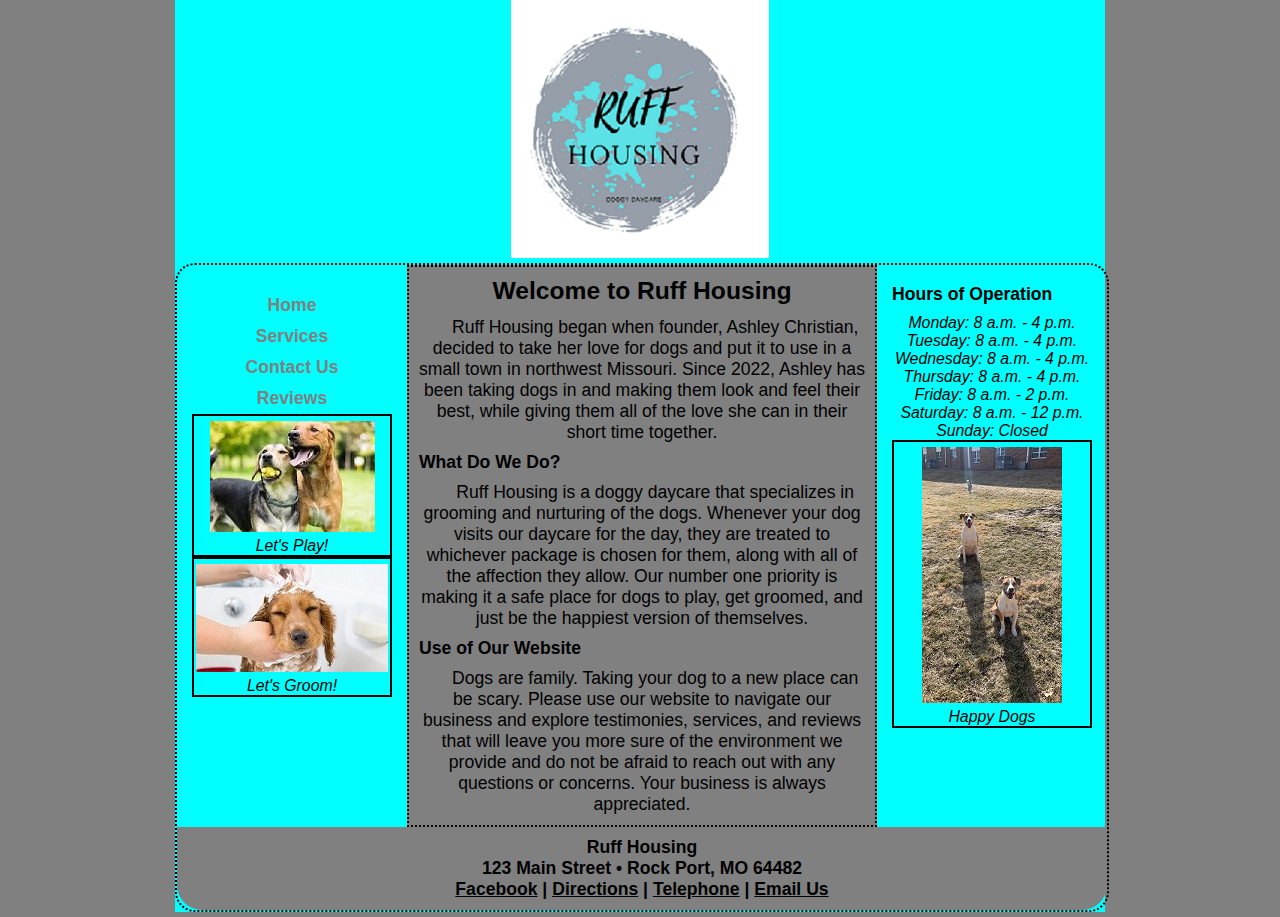
<file: index.html>
<!DOCTYPE html>
<html lang="en">
  <head>
	<!-- 
		Final Project CMIS 410
		Author: Ashley
		Date: 3/30/23
		
		These web pages are for educational purposes only, all content should be considered fictional. 
	
	-->

<meta http-equiv = "Content-Type" content = "text/html; charset=utf-8" />
<title>Ruff Housing</title>
   <link href="styles.css" rel="stylesheet" />


</head>

<body>

<div id = "container"> 

<header> 

<a href="index.html"><img src="images/ruffhousinglogo.png" alt="Ruff Housing logo"/></a>

</header> 

<div id = "wrapper">
		 
<nav> 
	<ul>
	  <li><a href = "index.html">Home</a></li>
	  <li><a href = "services.html">Services</a></li>
	  <li><a href = "contact.html">Contact Us</a></li>
	  <li><a href = "reviews.html">Reviews</a></li>
	</ul>
	
	<figure> 
<img src = "images/dogsplayingandlooking.jpg" alt = "Dogs playing and looking at camera"  />
		<figcaption> <p> Let's Play! </p></figcaption>
</figure>

<figure> 
<img src = "images/doggettinggroomed.jpg" alt = "Dog getting washed"  />
	<figcaption> <p> Let's Groom! </p> </figcaption>
</figure>


</nav> 
	 
<article id = "main"> 

<h2>Welcome to Ruff Housing</h2>
	<p>Ruff Housing began when founder, Ashley Christian, decided to take her love for dogs and put it to use in a small town in northwest Missouri. Since 2022, Ashley has been taking dogs in and making them look and feel their best, while giving them all of the love she can in their short time together. </p>

<h3>What Do We Do?</h3>
	<p>Ruff Housing is a doggy daycare that specializes in grooming and nurturing of the dogs. Whenever your dog visits our daycare for the day, they are treated to whichever package is chosen for them, along with all of the affection they allow. Our number one priority is making it a safe place for dogs to play, get groomed, and just be the happiest version of themselves.</p>

<h3>Use of Our Website</h3>
	<p>Dogs are family. Taking your dog to a new place can be scary. Please use our website to navigate our business and explore testimonies, services, and reviews that will leave you more sure of the environment we provide and do not be afraid to reach out with any questions or concerns. Your business is always appreciated. </p>

</article> <!-- end main -->

<aside> 

<h3>Hours of Operation</h3>

	<p>Monday: 8 a.m. - 4 p.m.</p>
	<p>Tuesday: 8 a.m. - 4 p.m.</p>
	<p>Wednesday:  8 a.m. - 4 p.m.</p>
	<p>Thursday: 8 a.m. - 4 p.m.</p>
	<p>Friday: 8 a.m. - 2 p.m.</p>
	<p>Saturday: 8 a.m. - 12 p.m.</p>
	<p>Sunday: Closed</p>


<figure>
  <img src = "images/odinandyoshi.jpg" alt = "Odin and Yoshi outside"  />

  <figcaption>
    Happy Dogs<br />
    
  </figcaption> 
</figure>

</aside>   

<footer> 

	<p>Ruff Housing<br />
	123 Main Street &bull; Rock Port, MO 64482 <br />
	<a href = "https://facebook.com" target="_blank">Facebook</a> | <a href = "https://mapquest.com" target="_blank">Directions</a> |
	<a href = "tel:+16603459876">Telephone</a> | <a href = "mailto:ruffhousing@gmail.com">Email Us</a></p>

</footer>  

</div> <!-- end wrapper --> 
</div> <!-- end container -->

</body>
</html>
</file>
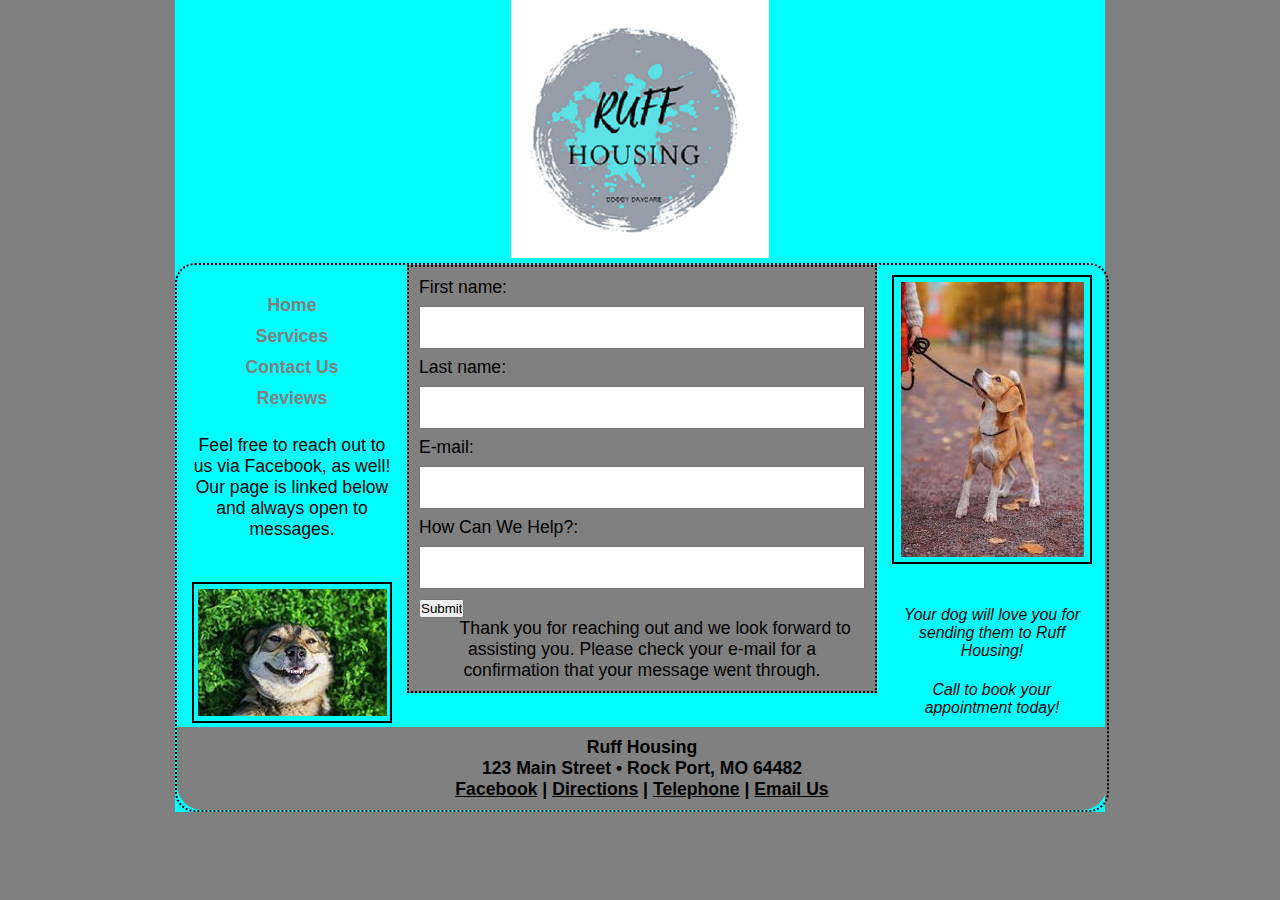
<file: contact.html>
<!DOCTYPE html>
<html lang="en">
  <head>
	<!-- 
		Final Project CMIS 410
		Author: Ashley
		Date: 3/30/23
		
		These web pages are for educational purposes only, all content should be considered fictional. 
	
	-->

<meta http-equiv = "Content-Type" content = "text/html; charset=utf-8" />
<title>Ruff Housing</title>
   <link href="styles.css" rel="stylesheet" />


</head>

<body>

<div id = "container"> 

<header> 

<a href="index.html"><img src="images/ruffhousinglogo.png" alt="Ruff Housing logo"/></a>

</header> 

<div id = "wrapper">
		 
<nav> 
	<ul>
	  <li><a href = "index.html">Home</a></li>
	  <li><a href = "services.html">Services</a></li>
	  <li><a href = "contact.html">Contact Us</a></li>
	  <li><a href = "reviews.html">Reviews</a></li>
	</ul>
	
	<br>
	
<p>
Feel free to reach out to us via Facebook, as well! Our page is linked below and always open to messages.</p>
<br>
<br>

<figure> 
<img src = "images/smilingdog.jpg" alt = "Dog smiling"  />

</figure>


</nav> 
	 
<article id = "main"> 

<form action="/action_page.php">
  <label for="fname">First name:</label><br>
  <input type="text" id="fname" name="fname"><br>
  <label for="lname">Last name:</label><br>
  <input type="text" id="lname" name="lname"><br>
  <label for="email">E-mail:</label><br>
  <input type="text" id="email" name="email"><br>
  <label for="list">How Can We Help?:</label><br>
  <input type="text" id="list" name="list"><br>
  <input type="submit" value="Submit">
</form>

<p> Thank you for reaching out and we look forward to assisting you. Please check your e-mail for a confirmation that your message went through. </p>

</article> <!-- end main -->

<aside> 


<figure>
  <img src = "images/doglookingup.jpg" alt = "dog looking up"  />

</figure>
<br>
<br>
<p>
Your dog will love you for sending them to Ruff Housing!</p>
<br>
<p>Call to book your appointment today!</p>

</aside>   

<footer> 

	<p>Ruff Housing<br />
	123 Main Street &bull; Rock Port, MO 64482 <br />
	<a href = "https://facebook.com" target="_blank">Facebook</a> | <a href = "https://mapquest.com" target="_blank">Directions</a> |
	<a href = "tel:+16603459876">Telephone</a> | <a href = "mailto:ruffhousing@gmail.com">Email Us</a></p>

</footer>  

</div> <!-- end wrapper --> 
</div> <!-- end container -->

</body>
</html>
</file>
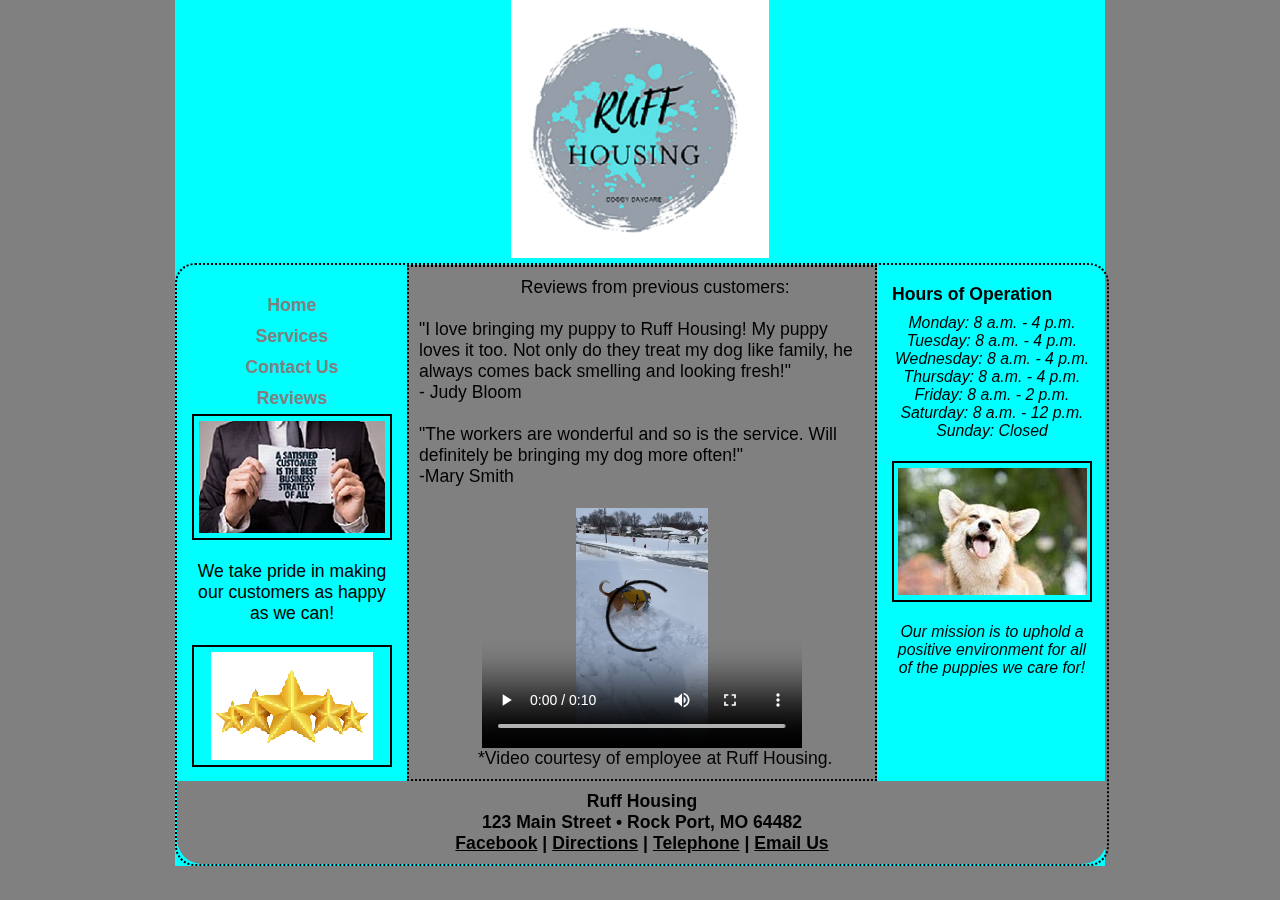
<file: reviews.html>
<!DOCTYPE html>
<html lang="en">
  <head>
	<!-- 
		Final Project CMIS 410
		Author: Ashley
		Date: 3/30/23
		
		These web pages are for educational purposes only, all content should be considered fictional. 
	
	-->

<meta http-equiv = "Content-Type" content = "text/html; charset=utf-8" />
<title>Ruff Housing</title>
   <link href="styles.css" rel="stylesheet" />


</head>

<body>

<div id = "container"> 

<header> 

<a href="index.html"><img src="images/ruffhousinglogo.png" alt="Ruff Housing logo"/></a>

</header> 

<div id = "wrapper">
		 
<nav> 
	<ul>
	  <li><a href = "index.html">Home</a></li>
	  <li><a href = "services.html">Services</a></li>
	  <li><a href = "contact.html">Contact Us</a></li>
	  <li><a href = "reviews.html">Reviews</a></li>
	</ul>
	
	<figure> 
<img src = "images/happycustomers.jpg" alt = "customer satisfaction"  />
</figure>
<br>
<p>We take pride in making our customers as happy as we can!</p>
<br>
<figure> 
<img src = "images/5stars.png" alt = "5 stars"  />
</figure>

</nav> 
	 
<article id = "main"> 

<p>Reviews from previous customers:</p>
<br>
<blockquote> "I love bringing my puppy to Ruff Housing! My puppy loves it too. Not only do they treat my dog like family, he always comes back smelling and looking fresh!"
<br>
- Judy Bloom
</blockquote>
<br>

<blockquote> "The workers are wonderful and so is the service. Will definitely be bringing my dog more often!"
<br>
-Mary Smith 
</blockquote>
<br>
<video width="320" height="240" controls>
	<source src="dogs.mp4" type="video/mp4">
	<source src="movie.ogg" type="video/ogg">
Your browser does not support the video tag.
</video>

<p> *Video courtesy of employee at Ruff Housing.</p>
</article> <!-- end main -->

<aside> 

<h3>Hours of Operation</h3>

	<p>Monday: 8 a.m. - 4 p.m.</p>
	<p>Tuesday: 8 a.m. - 4 p.m.</p>
	<p>Wednesday:  8 a.m. - 4 p.m.</p>
	<p>Thursday: 8 a.m. - 4 p.m.</p>
	<p>Friday: 8 a.m. - 2 p.m.</p>
	<p>Saturday: 8 a.m. - 12 p.m.</p>
	<p>Sunday: Closed</p>

<br>

<figure>
  <img src = "images/happypuppy.jpg" alt = "puppy smiling very big"  />
</figure>
<br>
<p> Our mission is to uphold a positive environment for all of the puppies we care for!</p>
</aside>   

<footer> 

	<p>Ruff Housing<br />
	123 Main Street &bull; Rock Port, MO 64482 <br />
	<a href = "https://facebook.com" target="_blank">Facebook</a> | <a href = "https://mapquest.com" target="_blank">Directions</a> |
	<a href = "tel:+16603459876">Telephone</a> | <a href = "mailto:ruffhousing@gmail.com">Email Us</a></p>

</footer>  

</div> <!-- end wrapper --> 
</div> <!-- end container -->

</body>
</html>
</file>
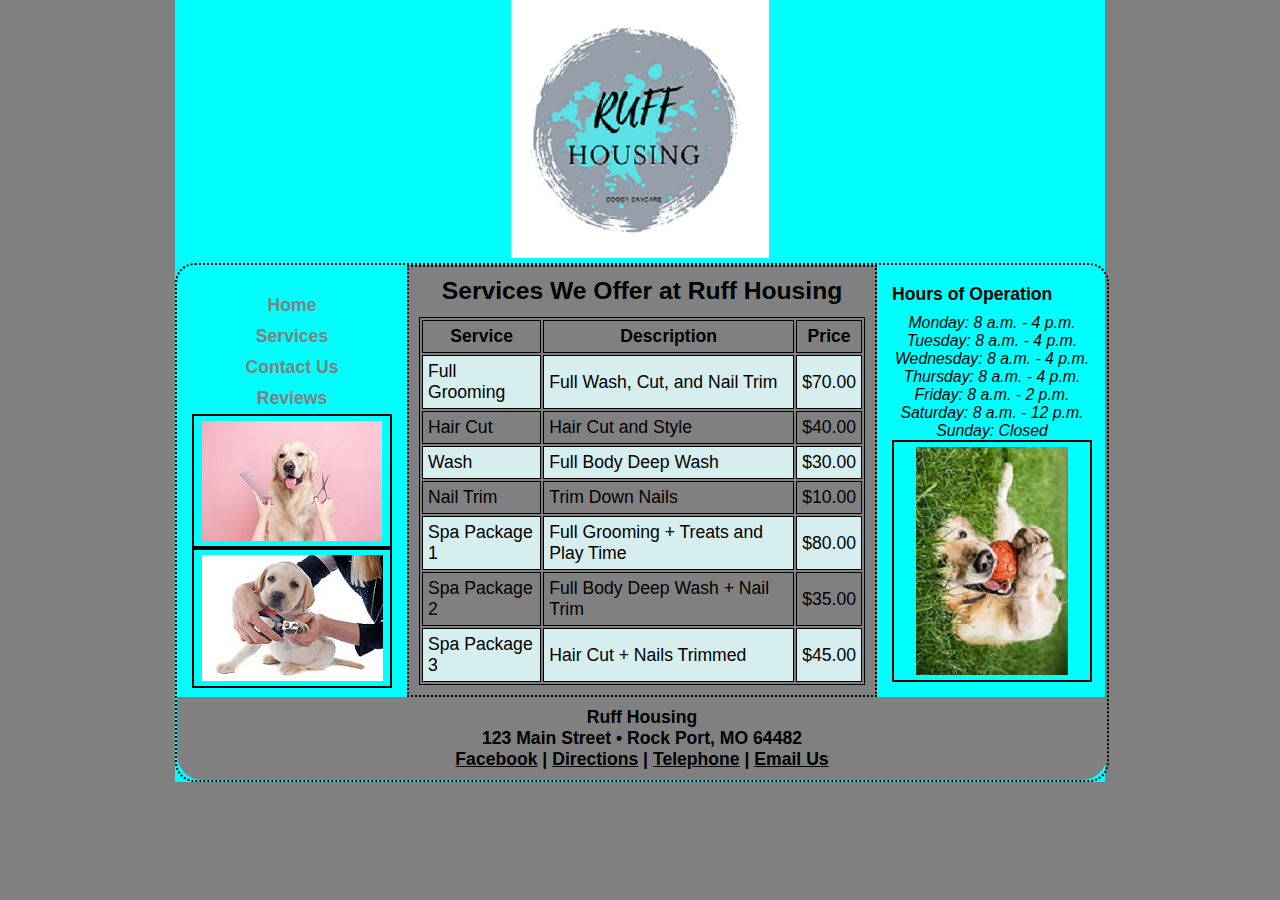
<file: services.html>
<!DOCTYPE html>
<html lang="en">
  <head>
	<!-- 
		Final Project CMIS 410
		Author: Ashley
		Date: 3/30/23
		
		These web pages are for educational purposes only, all content should be considered fictional. 
	
	-->

<meta http-equiv = "Content-Type" content = "text/html; charset=utf-8" />
<title>Ruff Housing</title>
   <link href="styles.css" rel="stylesheet" />


</head>

<body>

<div id = "container"> 

<header> 

<a href="index.html"><img src="images/ruffhousinglogo.png" alt="Ruff Housing logo"/></a>

</header> 

<div id = "wrapper">
		 
<nav> 
	<ul>
	  <li><a href = "index.html">Home</a></li>
	  <li><a href = "services.html">Services</a></li>
	  <li><a href = "contact.html">Contact Us</a></li>
	  <li><a href = "reviews.html">Reviews</a></li>
	</ul>
	
	<figure> 
<img src = "images/doggroomingandsupplies.jpg" alt = "Dog getting groomed and supplies"  />

</figure>

<figure> 
<img src = "images/doggettingnailstrimmed.jpg" alt = "Dog getting nails trimmed"  />

</figure>


</nav> 
	 
<article id = "main"> 

<h2>Services We Offer at Ruff Housing</h2>

<table>
	<tr>
		<th>Service</th>
		<th>Description</th>
		<th>Price</th>
     </tr>
	 <tr>
		<td>Full Grooming</td>
		<td>Full Wash, Cut, and Nail Trim</td>
		<td>$70.00</td>
	</tr>
	<tr>
		<td>Hair Cut</td>
		<td>Hair Cut and Style</td>
		<td>$40.00</td>
	</tr>
	<tr>
		<td>Wash</td>
		<td>Full Body Deep Wash</td>
		<td>$30.00</td>
	</tr>
	<tr>
		<td>Nail Trim</td>
		<td>Trim Down Nails</td>
		<td>$10.00</td>
	</tr>
	<tr>
		<td>Spa Package 1</td>
		<td>Full Grooming + Treats and Play Time</td>
		<td>$80.00</td>
	</tr>
	<tr>
		<td>Spa Package 2</td>
		<td>Full Body Deep Wash + Nail Trim</td>
		<td>$35.00</td>
	</tr>
	<tr>
		<td>Spa Package 3</td>
		<td>Hair Cut + Nails Trimmed</td>
		<td>$45.00</td>
	</tr>
	
	</table>
	

</article> <!-- end main -->

<aside> 

<h3>Hours of Operation</h3>

	<p>Monday: 8 a.m. - 4 p.m.</p>
	<p>Tuesday: 8 a.m. - 4 p.m.</p>
	<p>Wednesday:  8 a.m. - 4 p.m.</p>
	<p>Thursday: 8 a.m. - 4 p.m.</p>
	<p>Friday: 8 a.m. - 2 p.m.</p>
	<p>Saturday: 8 a.m. - 12 p.m.</p>
	<p>Sunday: Closed</p>


<figure>
  <img src = "images/dogplayingwithball.jpg" alt = "dog playing with a ball"  />

 
</figure>

</aside>   

<footer> 

	<p>Ruff Housing<br />
	123 Main Street &bull; Rock Port, MO 64482 <br />
	<a href = "https://facebook.com" target="_blank">Facebook</a> | <a href = "https://mapquest.com" target="_blank">Directions</a> |
	<a href = "tel:+16603459876">Telephone</a> | <a href = "mailto:ruffhousing@gmail.com">Email Us</a></p>

</footer>  

</div> <!-- end wrapper --> 
</div> <!-- end container -->

</body>
</html>
</file>
<file: styles.css>
@charset "utf-8";
/*
   sample start file for final project - educational use only
   
   Author:   Ashley
   Date:     4/3/23
   
  

*/

* {
    margin: 0; 
    padding: 0;
}

body {
    font-size: 1.1em;
    font-family: Arial, Helvetica, sans-serif;
	background-color: gray;
}

#container {
    width: 930px;
    margin: 0 auto;
    background-color: aqua;
	
}

header{
	 padding-top: 0px;
  padding-right: 0px;
  padding-bottom: 0px;
  padding-left: 0px;
  text-align: center;
}



nav {
    width: 200px;
    margin: 0 5px 0 5px; 
    padding: 25px 10px 0 10px;
    float: left;
    text-align: center;
}

nav ul {
    font-weight: bold;
    list-style: none;
}

nav ul li a {
    padding: 5px;
    color: gray;
    text-decoration: none;
    display:block;
}

nav ul li a:hover {
    background: gray;
    border-radius: 10px;
    color: black;
}

#main {
    width: 446px;
    padding: 10px;
    float: left;
    color: black;   
    background-color: gray; 
	border: 2px dotted;
}

#main p {
    text-indent: 1.5em;
	text-align: center;
}


figure{
    padding-top: 5px;
    text-align: center;
	border: 2px solid;
}

figcaption {
    font-style: italic;
	font-size: 0.9em;
}

aside {
    width: 200px;
    margin: 0 5px 0 5px;
    padding: 10px;
    float: left;
	text-align: center;
}

aside p {
    font-style: italic;
    font-size: 0.9em;
	text-align: center;
}

h2 {
    font-size: 1.4em;
    text-align: center;
    padding-bottom: 0.5em;
}

h3 {
    text-align: left;
    padding-bottom: 0.5em;
    padding-top: 0.5em;
	font-size: 1.0em;
}

footer {
    width: 910px;
    margin: 0;
    padding: 10px;
    background-color: gray;
    clear: both;
    color: black;
    font-weight: bold;
    text-align: center;
	border-bottom-left-radius: 25px;
	border-bottom-right-radius: 25px;
}

#wrapper {
    width: 930px;
    margin-bottom: 5px;
	border: 2px dotted;
    border-radius: 20px;
}
/* navigation for footer */
footer a:link {
    color: black;
    text-decoration: underline;
}

footer a:visited {
    color: blue;
    background-color: LightGray;
    text-decoration: none;
}

footer a:hover {
    text-decoration: underline;
}

table, th, td {
	border: 1px solid black;
}

tr:nth-child(even) {
	background-color: #D6EEEE;
}

th, td {
	padding: 5px;
}

input[type=text]{
	width: 100%;
	padding: 12px 20px;
	margin: 8px 0;
	box-sizing: border-box;
}

video {
	display: block;
	margin: auto;
}
</file>
